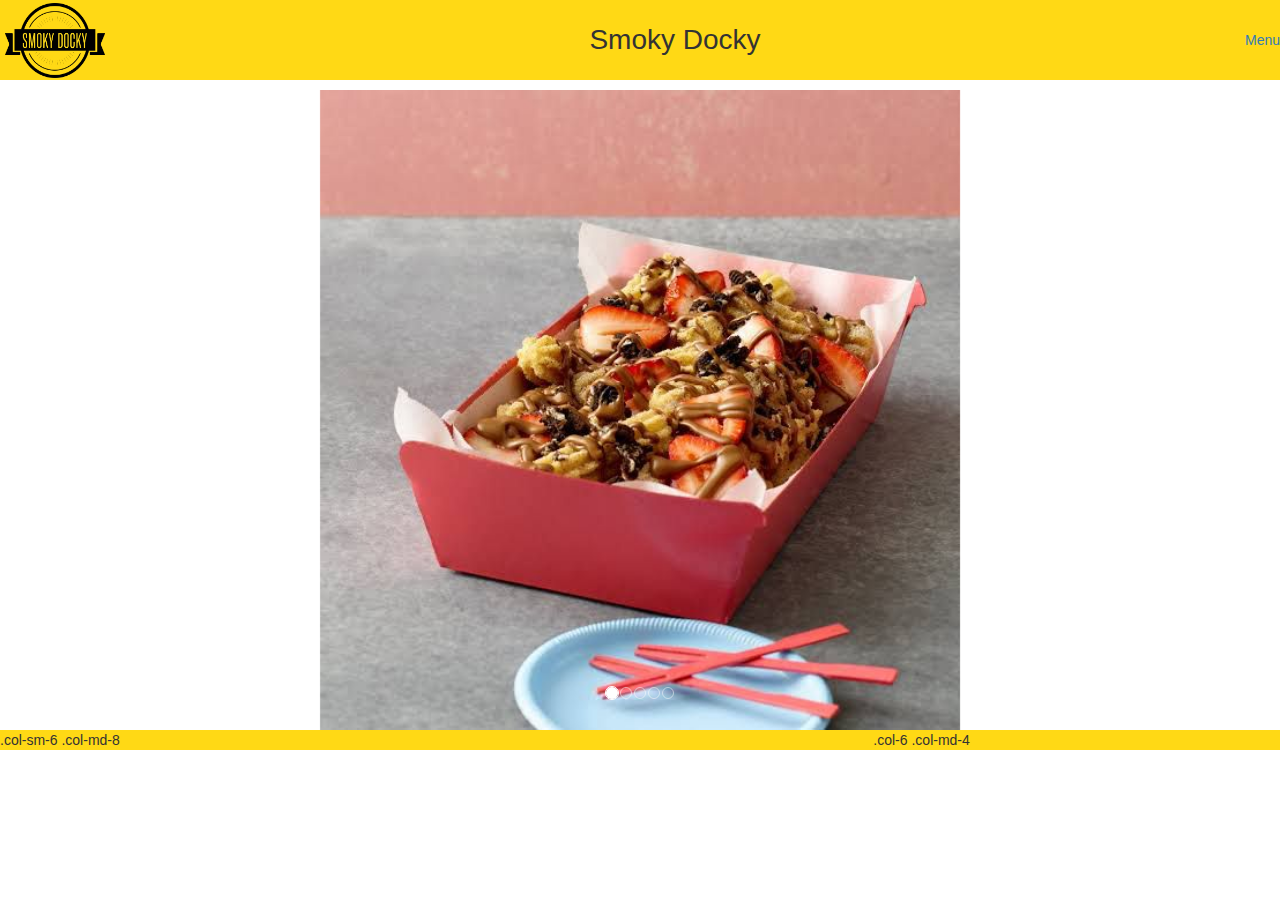
<file: index.html>
<!DOCTYPE html>
<html lang="en">
<head>
    <meta charset="UTF-8">
    <meta http-equiv="X-UA-Compatible" content="IE=edge">
    <meta name="viewport" content="width=device-width, initial-scale=1.0">
    <title>Document</title>
    <link rel="stylesheet" href="style.css">
    <link rel="stylesheet" href="https://stackpath.bootstrapcdn.com/bootstrap/4.3.1/css/bootstrap.min.css" 
    integrity="sha384-ggOyR0iXCbMQv3Xipma34MD+dH/1fQ784/j6cY/iJTQUOhcWr7x9JvoRxT2MZw1T" crossorigin="anonymous">

      <!-- Latest compiled and minified CSS -->
      <link rel="stylesheet" href="https://maxcdn.bootstrapcdn.com/bootstrap/3.4.1/css/bootstrap.min.css">
      <!-- jQuery library -->
      <script src="https://ajax.googleapis.com/ajax/libs/jquery/3.5.1/jquery.min.js"></script>
      <!-- Latest compiled JavaScript -->
      <script src="https://maxcdn.bootstrapcdn.com/bootstrap/3.4.1/js/bootstrap.min.js"></script>
      <!-- Font-Awesome Link-->
      <link rel="stylesheet" href="https://cdnjs.cloudflare.com/ajax/libs/font-awesome/4.7.0/css/font-awesome.min.css">

    <title>Bootstrap example</title>
</head>
<body class="">
    <!-- header -->
    <div class="d-flex justify-content-between py-1 pl-2" style="background-color:#FFD915">
    <!-- smoky docky logo  -->
      <div><img src="logo2.png" alt="" class="logoHW"></div>

    <!-- heading smoky docky -->
      <div class="mt-auto mb-auto">
        <span class="fontStyle"> Smoky Docky </span>
      </div>

    <!-- menu button icon  -->
      <div class="mt-auto mb-auto">
          <a href="menu.html">Menu</a>
      </div>
    </div>


    <div id="myCarousel" class="carousel slide mt-3" data-ride="carousel" data-interval="4000">

      <ol class="carousel-indicators">
          <li data-target="#myCarousel" data-slide-to="0" class="active"></li>
          <li data-target="#myCarousel" data-slide-to="1"></li>
          <li data-target="#myCarousel" data-slide-to="2"></li>
          <li data-target="#myCarousel" data-slide-to="3"></li>
          <li data-target="#myCarousel" data-slide-to="4"></li>

      </ol>

      <div class="carousel-inner">
          <div class="item active">
              <center><img src="img1.png" alt="" height="50%" width="50%"></center>
              <div class="carousel-caption">
              </div>
          </div>
          <div class="item">
            <center><img src="img2.png" alt="" height="50%" width="50%"></center>          
          </div>
          <div class="item">
            <center><img src="img3.png" alt="" height="50%" width="50%"></center>
          </div>
          <div class="item">
            <center><img src="img4.png" alt="" height="50%" width="50%"></center>
          </div>
          <div class="item">
            <center><img src="img5.png" alt="" height="50%" width="50%"></center>
          </div>
      </div>
  </div>
    

  <!-- footer -->
    <div class="row g-0" style="background-color: #FFD915;">
      <div class="col-sm-6 col-md-8">.col-sm-6 .col-md-8</div>
      <div class="col-6 col-md-4">.col-6 .col-md-4</div>
    </div>

</body>
</html>
</file>
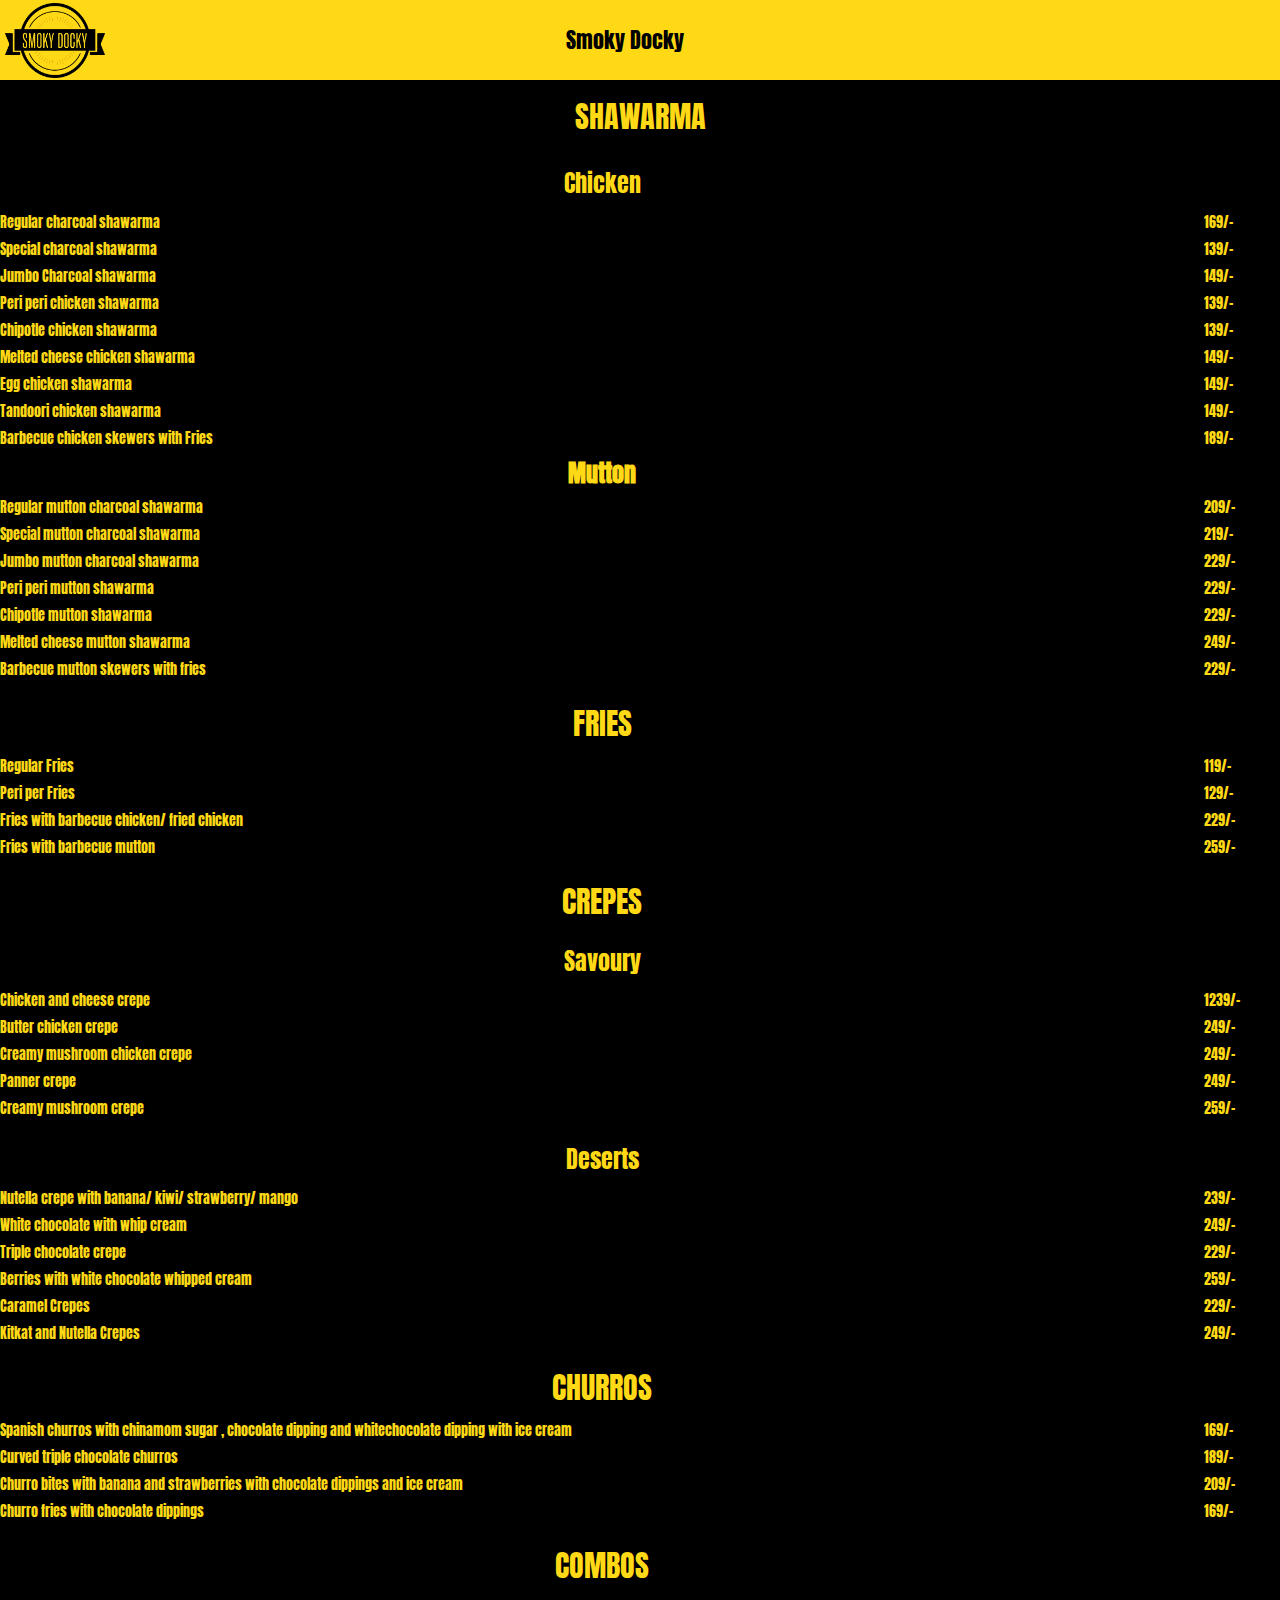
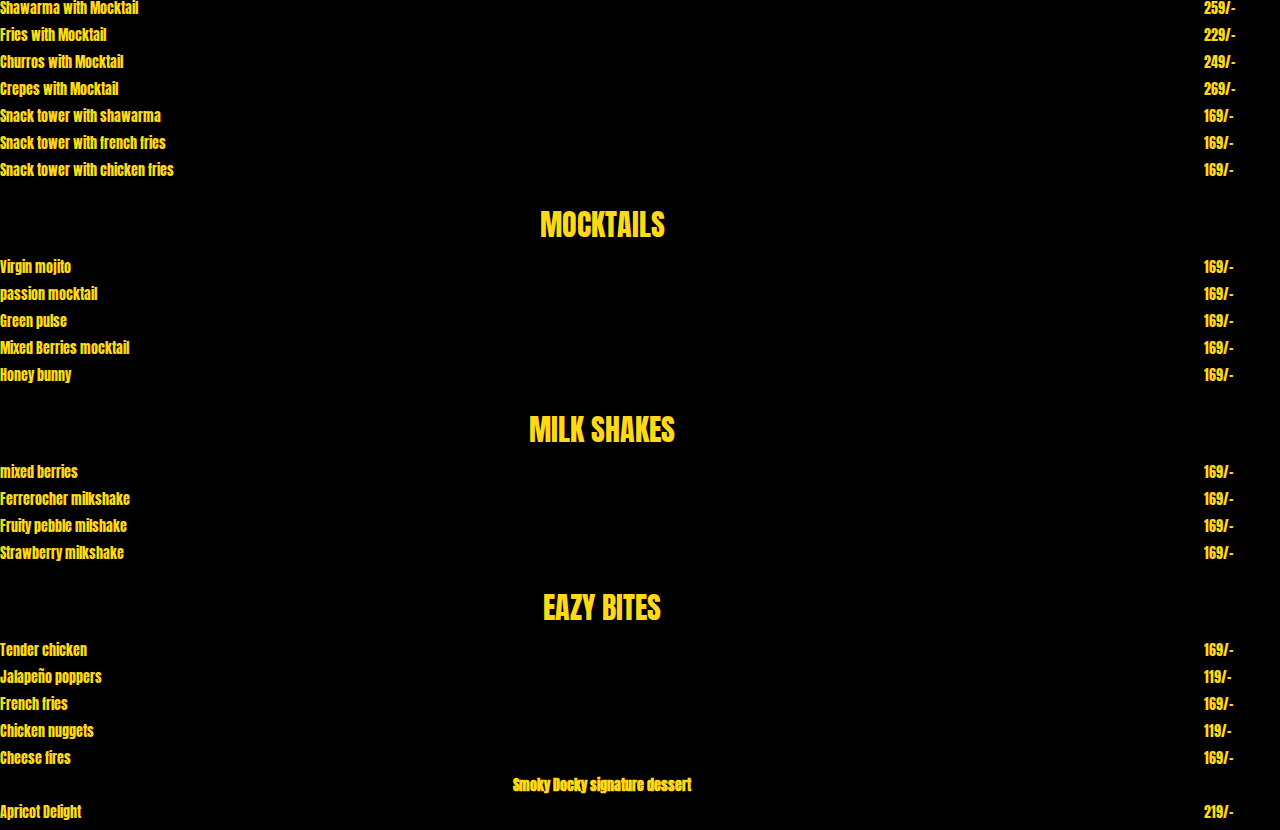
<file: menu.html>
<!DOCTYPE html>
<html lang="en">

<head>
  <meta charset="UTF-8">
  <meta http-equiv="X-UA-Compatible" content="IE=edge">
  <meta name="viewport" content="width=device-width, initial-scale=1.0">
  <title>Document</title>

  <meta charset="UTF-8">
  <meta http-equiv="X-UA-Compatible" content="IE=edge">
  <meta name="viewport" content="width=device-width, initial-scale=1.0">
  <title>Document</title>
  <link rel="stylesheet" href="style.css">
  <link rel="stylesheet" type="text/css" href="//fonts.googleapis.com/css?family=Anton" />
  <link rel="stylesheet" href="https://stackpath.bootstrapcdn.com/bootstrap/4.3.1/css/bootstrap.min.css"
    integrity="sha384-ggOyR0iXCbMQv3Xipma34MD+dH/1fQ784/j6cY/iJTQUOhcWr7x9JvoRxT2MZw1T" crossorigin="anonymous">

  <!-- Latest compiled and minified CSS -->
  <link rel="stylesheet" href="https://maxcdn.bootstrapcdn.com/bootstrap/3.4.1/css/bootstrap.min.css">
  <!-- jQuery library -->
  <script src="https://ajax.googleapis.com/ajax/libs/jquery/3.5.1/jquery.min.js"></script>
  <!-- Latest compiled JavaScript -->
  <script src="https://maxcdn.bootstrapcdn.com/bootstrap/3.4.1/js/bootstrap.min.js"></script>
  <!-- Font-Awesome Link-->
  <link rel="stylesheet" href="https://cdnjs.cloudflare.com/ajax/libs/font-awesome/4.7.0/css/font-awesome.min.css">

  <style>
    li {
      list-style: none;
    }

    table {
      border-collapse: separate;
      border-spacing: 0 0.5em;
    }

    td {
      margin-right: 1rem;
      margin-left: 1rem;
    }

    body {
      font-family: 'Anton';
    }
  </style>


</head>

<body style="background-color: black;color: #FFD915;">
  <div class="d-flex justify-content-between py-1 pl-2" style="background-color:#FFD915">
    <!-- smoky docky logo  -->
    <div><img src="logo2.png" alt="" class="logoHW"></div>

    <!-- heading smoky docky -->
    <div class="mt-auto mb-auto">
      <span style="color: black;font-size: 22px; margin-left: -10rem;"> Smoky Docky </span>
    </div>
    <!-- menu button icon  -->
    <div class="mt-auto mb-auto">
    </div>
  </div>

  <!-- Shawarma list -->
  <table style="width: 100%;color: #FFD915;border:none;">
    <span class="d-flex justify-content-center"><h2>SHAWARMA</h2></span>
    <th class="d-flex justify-content-center"><h3>Chicken</h3></th>
    <tr>
      <td>Regular charcoal shawarma</td>
      <td>169/-</td>
    </tr>
    <tr>
      <td>Special charcoal shawarma</td>
      <td>139/-</td>
    </tr>
    <tr>
      <td>Jumbo Charcoal shawarma</td>
      <td>149/-</td>
    </tr>
    <tr>
      <td>Peri peri chicken shawarma</td>
      <td>139/-</td>
    </tr>
    <tr>
      <td>Chipotle chicken shawarma</td>
      <td>139/-</td>
    </tr>
    <tr>
      <td>Melted cheese chicken shawarma</td>
      <td>149/-</td>
    </tr>
    <tr>
      <td>Egg chicken shawarma</td>
      <td>149/-</td>
    </tr>
    <tr>
      <td>Tandoori chicken shawarma</td>
      <td>149/-</td>
    </tr>
    <tr>
      <td>Barbecue chicken skewers with Fries</td>
      <td>189/-</td>
    </tr>
    <!-- mutton shawarma -->
    <th class="d-flex justify-content-center" style="font-size: x-large;">Mutton</th>
    <tr>
      <td>Regular mutton charcoal shawarma</td>
      <td>209/-</td>
    </tr>
    <tr>
      <td>Special mutton charcoal shawarma</td>
      <td>219/-</td>
    </tr>
    <tr>
      <td>Jumbo mutton charcoal shawarma </td>
      <td>229/-</td>
    </tr>
    <tr>
      <td>Peri peri mutton shawarma</td>
      <td>229/-</td>
    </tr>
    <tr>
      <td>Chipotle mutton shawarma</td>
      <td>229/-</td>
    </tr>
    <tr>
      <td>Melted cheese mutton shawarma</td>
      <td>249/-</td>
    </tr>
    <tr>
      <td>Barbecue mutton skewers with fries</td>
      <td>229/-</td>
    </tr>

    <!-- Fries -->
    <th class="d-flex justify-content-center" style="font-size: x-large;"><h2>FRIES</h2></th>
    <tr>
      <td>Regular Fries</td>
      <td>119/-</td>
    </tr>
    <tr>
      <td>Peri per Fries</td>
      <td>129/-</td>
    </tr>
    <tr>
      <td>Fries with barbecue chicken/ fried chicken</td>
      <td>229/-</td>
    </tr>
    <tr>
      <td>Fries with barbecue mutton</td>
      <td>259/-</td>
    </tr>

    <!-- Crepes -->
    <th class="d-flex justify-content-center"><h2>CREPES</h2></th>
    <th class="d-flex justify-content-center"><h3>Savoury</h3></th>
    <tr>
      <td>Chicken and cheese crepe</td>
      <td>1239/-</td>
    </tr>
    <tr>
      <td>Butter chicken crepe</td>
      <td>249/-</td>
    </tr>
    <tr>
      <td>Creamy mushroom chicken crepe</td>
      <td>249/-</td>
    </tr>
    <tr>
      <td>Panner crepe</td>
      <td>249/-</td>
    </tr>
    <tr>
      <td>Creamy mushroom crepe</td>
      <td>259/-</td>
    </tr>

    <th class="d-flex justify-content-center"><h3>Deserts</h3></th>
    <tr>
      <td>Nutella crepe with banana/ kiwi/ strawberry/ mango</td>
      <td>239/-</td>
    </tr>
    <tr>
      <td>White chocolate with whip cream</td>
      <td>249/-</td>
    </tr>
    <tr>
      <td>Triple chocolate crepe</td>
      <td>229/-</td>
    </tr>
    <tr>
      <td>Berries with white chocolate whipped cream </td>
      <td>259/-</td>
    </tr>
    <tr>
      <td>Caramel Crepes</td>
      <td>229/-</td>
    </tr>
    <tr>
      <td>Kitkat and Nutella Crepes </td>
      <td>249/-</td>
    </tr>

    <th class="d-flex justify-content-center"><h2>CHURROS</h2></th>
    <tr>
      <td>Spanish churros with chinamom sugar , chocolate dipping and whitechocolate dipping with ice cream</td>
      <td>169/-</td>
    </tr>
    <tr>
      <td>Curved triple chocolate churros</td>
      <td>189/-</td>
    </tr>
    <tr>
      <td>Churro bites with banana and strawberries with chocolate dippings and ice cream</td>
      <td>209/-</td>
    </tr>
    <tr>
      <td>Churro fries with chocolate dippings</td>
      <td>169/-</td>
    </tr>

    <th class="d-flex justify-content-center"><h2>COMBOS</h2></th>
    <tr>
      <td>Shawarma with Mocktail</td>
      <td>259/-</td>
    </tr>
    <tr>
      <td>Fries with Mocktail</td>
      <td>229/-</td>
    </tr>
    <tr>
      <td>Churros with Mocktail</td>
      <td>249/-</td>
    </tr>
    <tr>
      <td>Crepes with Mocktail</td>
      <td>269/-</td>
    </tr>
    <tr>
      <td>Snack tower with shawarma</td>
      <td>169/-</td>
    </tr>
    <tr>
      <td>Snack tower with french fries</td>
      <td>169/-</td>
    </tr>
    <tr>
      <td>Snack tower with chicken fries</td>
      <td>169/-</td>
    </tr>

    <th class="d-flex justify-content-center"><h2>MOCKTAILS</h2></th>
    <tr>
      <td>Virgin mojito</td>
      <td>169/-</td>
    </tr>
    <tr>
      <td>passion mocktail</td>
      <td>169/-</td>
    </tr>
    <tr>
      <td>Green pulse </td>
      <td>169/-</td>
    </tr>
    <tr>
      <td>Mixed Berries mocktail</td>
      <td>169/-</td>
    </tr>
    <tr>
      <td>Honey bunny</td>
      <td>169/-</td>
    </tr>


    <th class="d-flex justify-content-center"><h2>MILK SHAKES</h2></th>
    <tr>
      <td>mixed berries </td>
      <td>169/-</td>
    </tr>
    <tr>
      <td>Ferrerocher milkshake</td>
      <td>169/-</td>
    </tr>
    <tr>
      <td>Fruity pebble milshake </td>
      <td>169/-</td>
    </tr>
    <tr>
      <td>Strawberry milkshake</td>
      <td>169/-</td>
    </tr>

    <th class="d-flex justify-content-center"><h2>EAZY BITES</h2></th>
    <tr>
      <td>Tender chicken </td>
      <td>169/-</td>
    </tr>
    <tr>
      <td>Jalapeño poppers</td>
      <td>119/-</td>
    </tr>
    <tr>
      <td>French fries </td>
      <td>169/-</td>
    </tr>
    <tr>
      <td>Chicken nuggets </td>
      <td>119/-</td>
    </tr>
    <tr>
      <td>Cheese fires</td>
      <td>169/-</td>
    </tr>

    <th class="d-flex justify-content-center">Smoky Docky signature dessert</th>
    <tr>
      <td>Apricot Delight</td>
      <td>219/-</td>
    </tr>

  </table>
</body>

</html>
</file>
<file: style.css>
a:link {
    text-decoration: none;
  }
  
  a:visited {
    text-decoration: none;
  }

  a:hover{
      text-decoration: wavy;
  }
 
  
   @media (min-width: 425px) { 
    
    .fontStyle{
      font-family: 'BebasNeueRegular', sans-serif; 
      font-weight: 500;
      font-size:  2em;
     }
     
     .logoHW{
      height: 75px;
      width: 100px;
    }

   }

   @media (max-width: 426px){
    .fontStyle{
      font-family: 'BebasNeueRegular', sans-serif; 
      font-weight: 500;
      font-size:  1em;
     }
     
     .logoHW{
      height: 50px;
      width: 75px;
    }

   }
</file>
